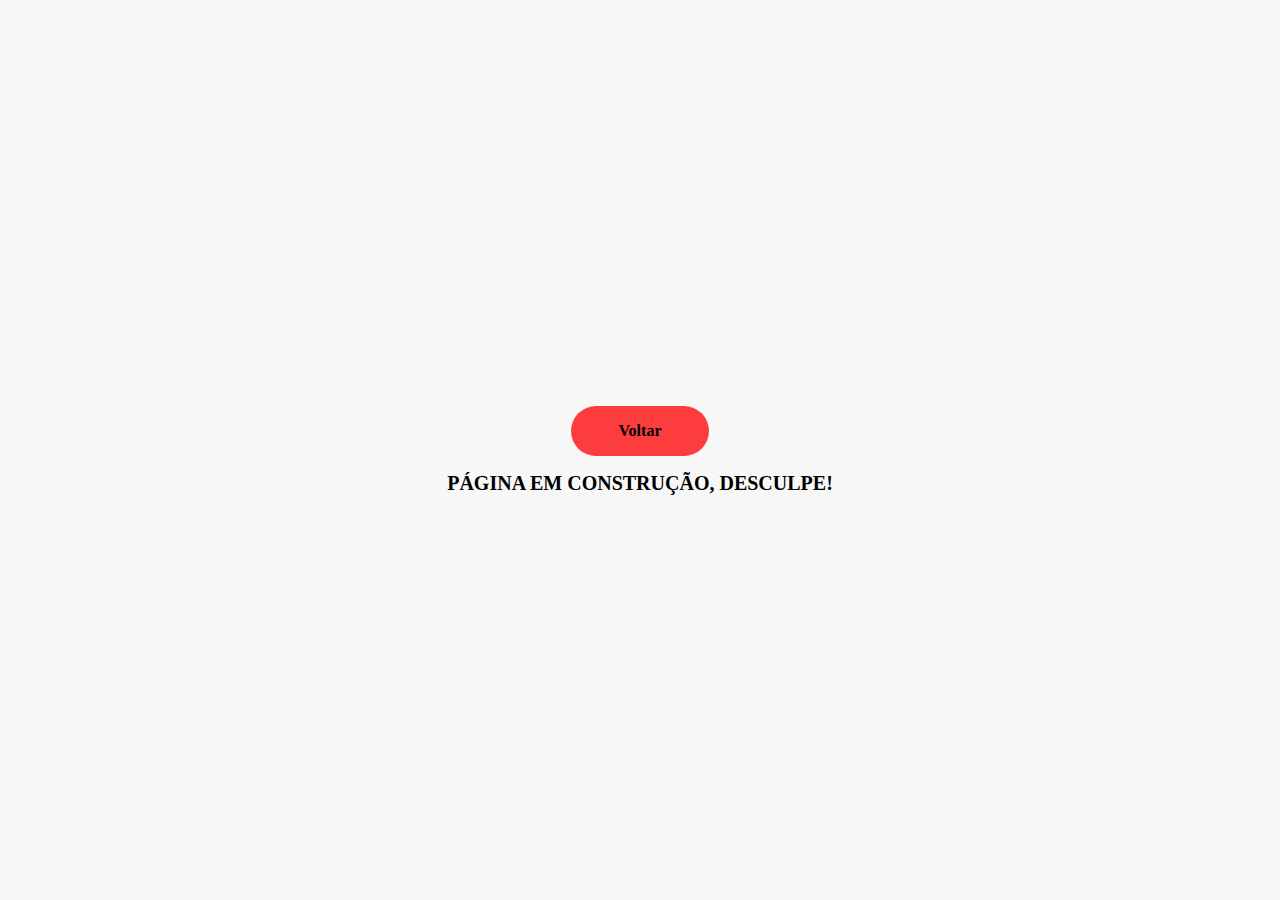
<file: sorry.html>
<!DOCTYPE html>
<html lang="pt-br">
  <head>
    <meta charset="UTF-8" />
    <meta name="viewport" content="width=device-width, initial-scale=1.0" />
    <title>Not Found</title>
  </head>
  <body>
    <span>
      <a href="./index.html">Voltar</a>
      <p>Página em construção, desculpe!</p>
    </span>
  </body>
  <style>
    * {
      margin: 0;
      padding: 0;
      box-sizing: border-box;
    }

    body {
      height: 100dvh;
      width: 100%;

      background-color: #f7f7f7;

      & span {
        height: 100%;
        width: 100%;

        display: flex;
        flex-direction: column;
        justify-content: center;
        align-items: center;
        gap: 1rem;

        & a {
          font-size: 16px;
          font-weight: 800;
          text-decoration: none;

          padding: 1rem 3rem;
          border-radius: 5rem;

          background-color: rgba(255, 0, 0, 0.753);
          color: #000;
        }

        & p {
          font-size: 20px;
          text-align: center;
          text-transform: uppercase;
          font-weight: 800;
          color: #000;
        }
      }
    }
  </style>
</html>
</file>
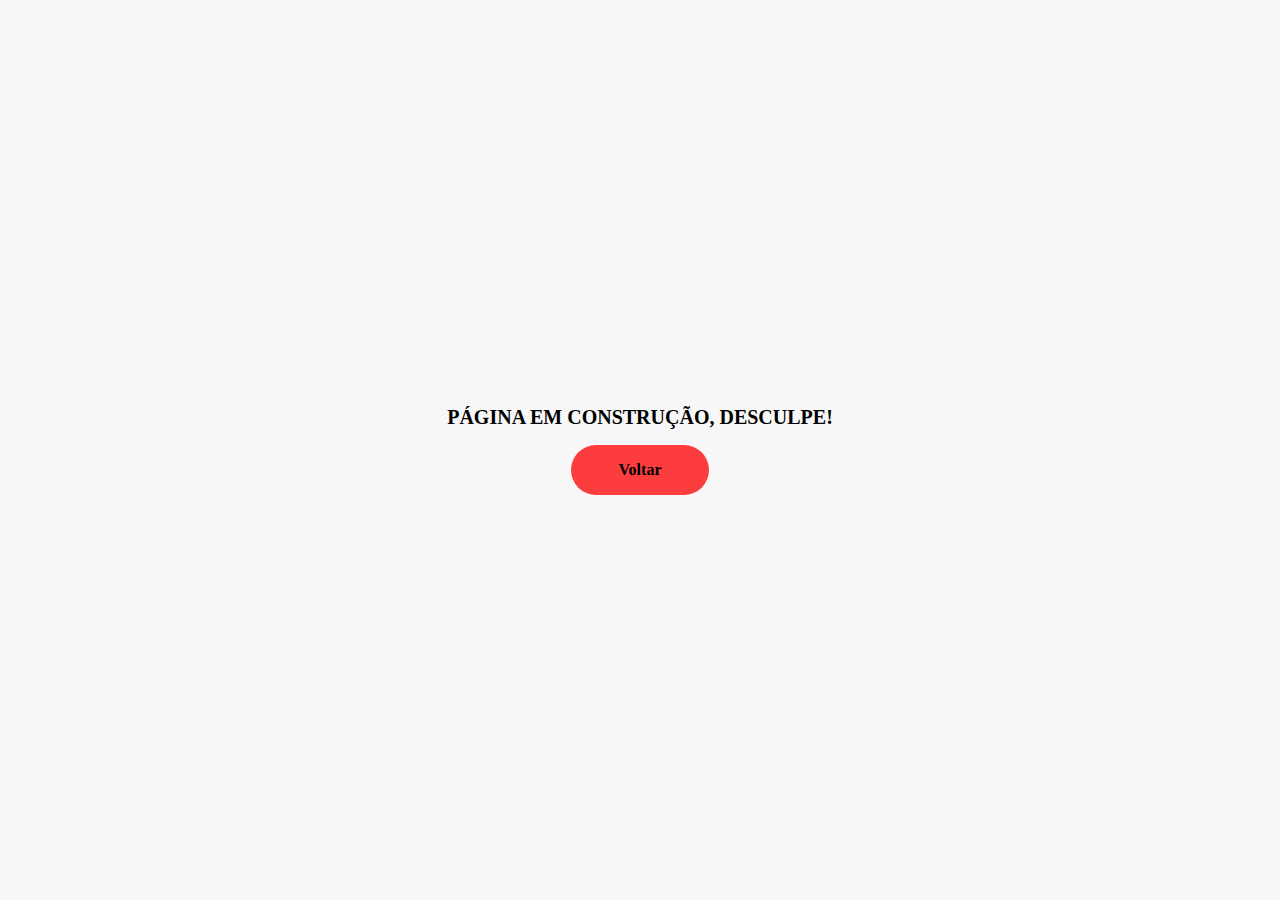
<file: pages/sorry.html>
<!DOCTYPE html>
<html lang="pt-br">
  <head>
    <meta charset="UTF-8" />
    <meta name="viewport" content="width=device-width, initial-scale=1.0" />
    <title>Not Found</title>
  </head>
  <body>
    <span>
      <p>Página em construção, desculpe!</p>
      <a href="../index.html">Voltar</a>
    </span>
  </body>
  <style>
    * {
      margin: 0;
      padding: 0;
      box-sizing: border-box;
    }

    body {
      height: 100dvh;
      width: 100%;

      background-color: #f7f7f7;

      & span {
        height: 100%;
        width: 100%;

        display: flex;
        flex-direction: column;
        justify-content: center;
        align-items: center;
        gap: 1rem;

        & p {
          font-size: 20px;
          text-align: center;
          text-transform: uppercase;
          font-weight: 800;
          color: #000;
        }

        & a {
          font-size: 16px;
          font-weight: 800;
          text-decoration: none;

          padding: 1rem 3rem;
          border-radius: 5rem;

          background-color: rgba(255, 0, 0, 0.753);
          color: #000;
        }
      }
    }
  </style>
</html>
</file>
